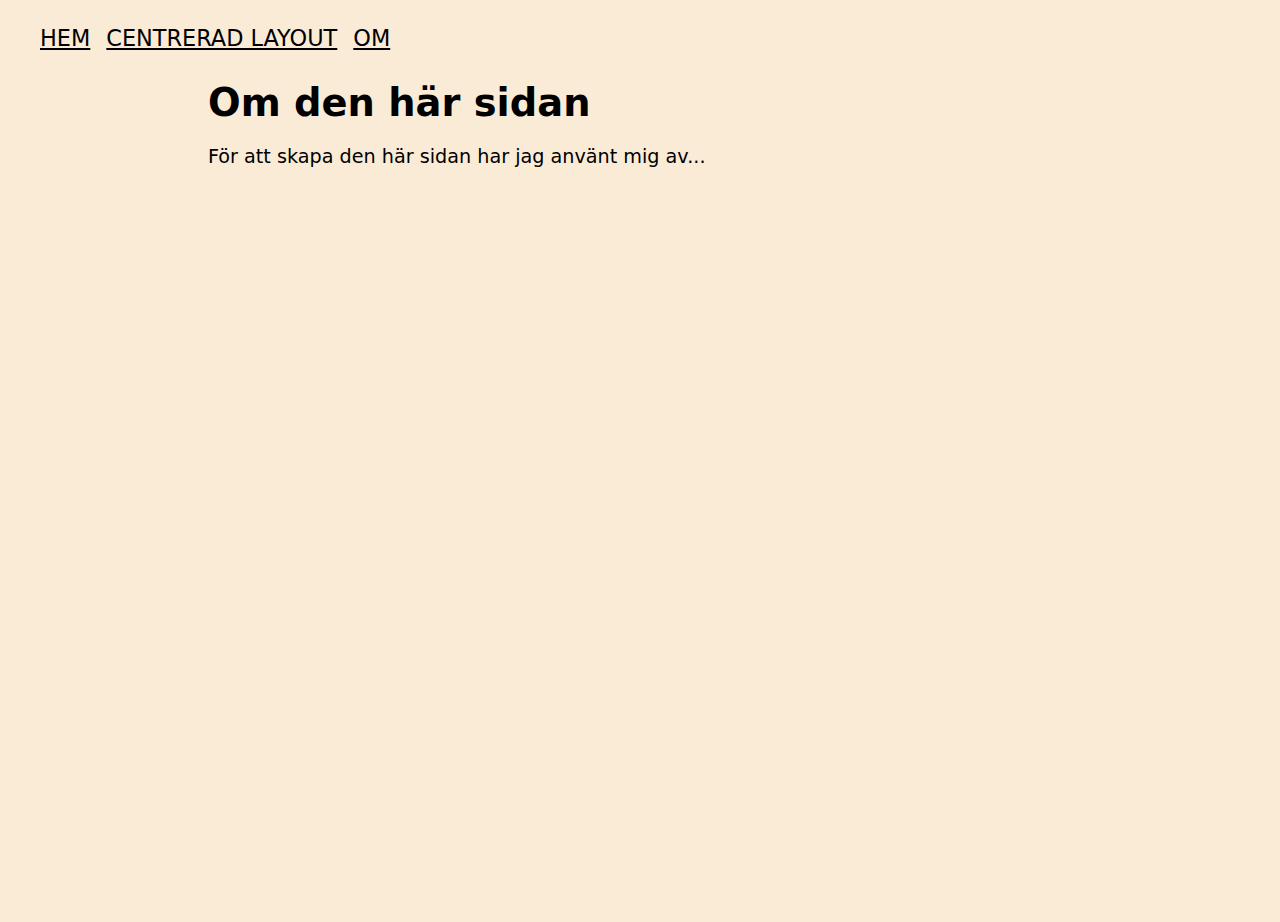
<file: om.html>
<!DOCTYPE html>
<html lang="en">
<head>
    <meta charset="UTF-8">
    <meta http-equiv="X-UA-Compatible" content="IE=edge">
    <meta name="viewport" content="width=device-width, initial-scale=1.0">
    <title>Om</title>
    <link rel="stylesheet" href="reset.css">
    <link rel="stylesheet" href="centrerad.css">
</head>
<body>
    <nav class="navbar" data-layout="center">
        <ul>
            <li>
             <a href="index.html">Hem</a>
            </li>
             <li>
            <a href="centrerad.html">Centrerad Layout</a>
             </li>
             <li><a href="om.html">Om</a>
            </li>
            
        </ul>
    </nav>
    <main class="container">
<h1>Om den här sidan</h1>
<p>För att skapa den här sidan har jag använt mig av...</p>
    </main>
</body>
</html>
</file>
<file: centrerad.css>
html, body {
    margin: 0px;
}
body {   
    font-size: 1.2rem;
    font-family: system-ui;
    width: 100%;
    background-color: antiquewhite;
}

h1, h2, p, {
    max-width: 80ch;
}

.container {
    max-width: 56rem;
    margin-left: auto;
    margin-right: auto;
    padding-left: 1rem;
    padding-right: 1rem;

}
img {
    width: 100%;
}
.hero{
    background-color: blueviolet;
    height: 50vh;
    padding: 3rem;

h1{
    font-size: 5rem;
    color: white;
    }
}
.hero a{
    font-size: 2rem;
    background-color: antiquewhite;
    margin-top: 2rem;
    padding: .5rem;
    border: .1em solid black;
}
nav > ul{
    list-style: none;
    display: flex;
    flex-direction: row;
    flex-grow: 1;
    flex-wrap: wrap;
    gap: 1rem;
    font-weight: 500;
    font-size: 1.4rem;
    text-transform: uppercase;

}
</file>
